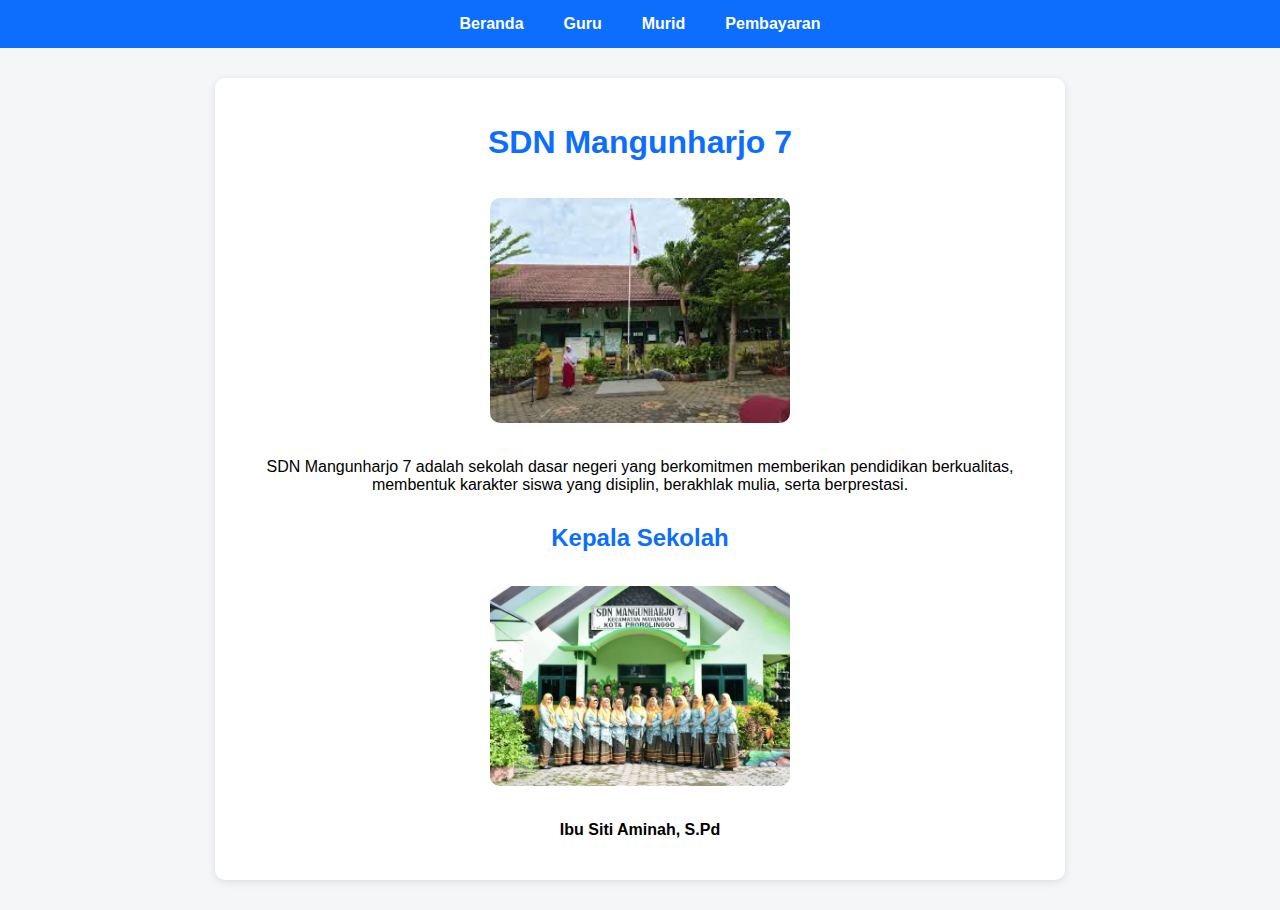
<file: index.html>
<!DOCTYPE html>
<html lang="id">
<head>
    <meta charset="UTF-8">
    <title>SDN Mangunharjo 7</title>
    <link rel="stylesheet" href="style.css">
</head>
<body>

<!-- NAVBAR -->
<nav>
    <a href="index.html">Beranda</a>
    <a href="guru.html">Guru</a>
    <a href="murid.html">Murid</a>
    <a href="pembayaran.html">Pembayaran</a>
</nav>

<!-- HOME -->
<div class="container">
    <div class="card home">
        <h1>SDN Mangunharjo 7</h1>

        <img src="aaa.png" alt="Sekolah" srcset="">
        <p>
            SDN Mangunharjo 7 adalah sekolah dasar negeri yang berkomitmen
            memberikan pendidikan berkualitas, membentuk karakter siswa
            yang disiplin, berakhlak mulia, serta berprestasi.
        </p>

        <h2>Kepala Sekolah</h2>

        <img src="ggg.png" alt="Kepala Sekolah">

        <p><strong>Ibu Siti Aminah, S.Pd</strong></p>
    </div>
</div>

</body>
</html>
</file>
<file: style.css>
/* RESET */
body {
    margin: 0;
    font-family: Arial, sans-serif;
    background-color: #f4f6f8;
}

/* NAVBAR */
nav {
    background-color: #0d6efd;
    padding: 15px 0;

    display: flex;
    justify-content: center;
}

nav a {
    color: white;
    margin: 0 20px;
    text-decoration: none;
    font-weight: bold;
}

nav a:hover {
    text-decoration: underline;
}

/* CONTAINER */
.container {
    padding: 30px;
    display: flex;
    justify-content: center;
}

/* CARD */
.card {
    background-color: white;
    padding: 25px;
    border-radius: 10px;
    width: 80%;
    max-width: 800px;
    box-shadow: 0 2px 8px rgba(0,0,0,0.1);
}

/* HOME */
.home {
    text-align: center;
}

.home h1 {
    color: #0d6efd;
}

.home h2 {
    color: #0d6efd;
    margin-top: 30px;
}

.home img {
    width: 300px;
    max-width: 90%;
    border-radius: 10px;
    margin: 15px 0;
}
</file>
